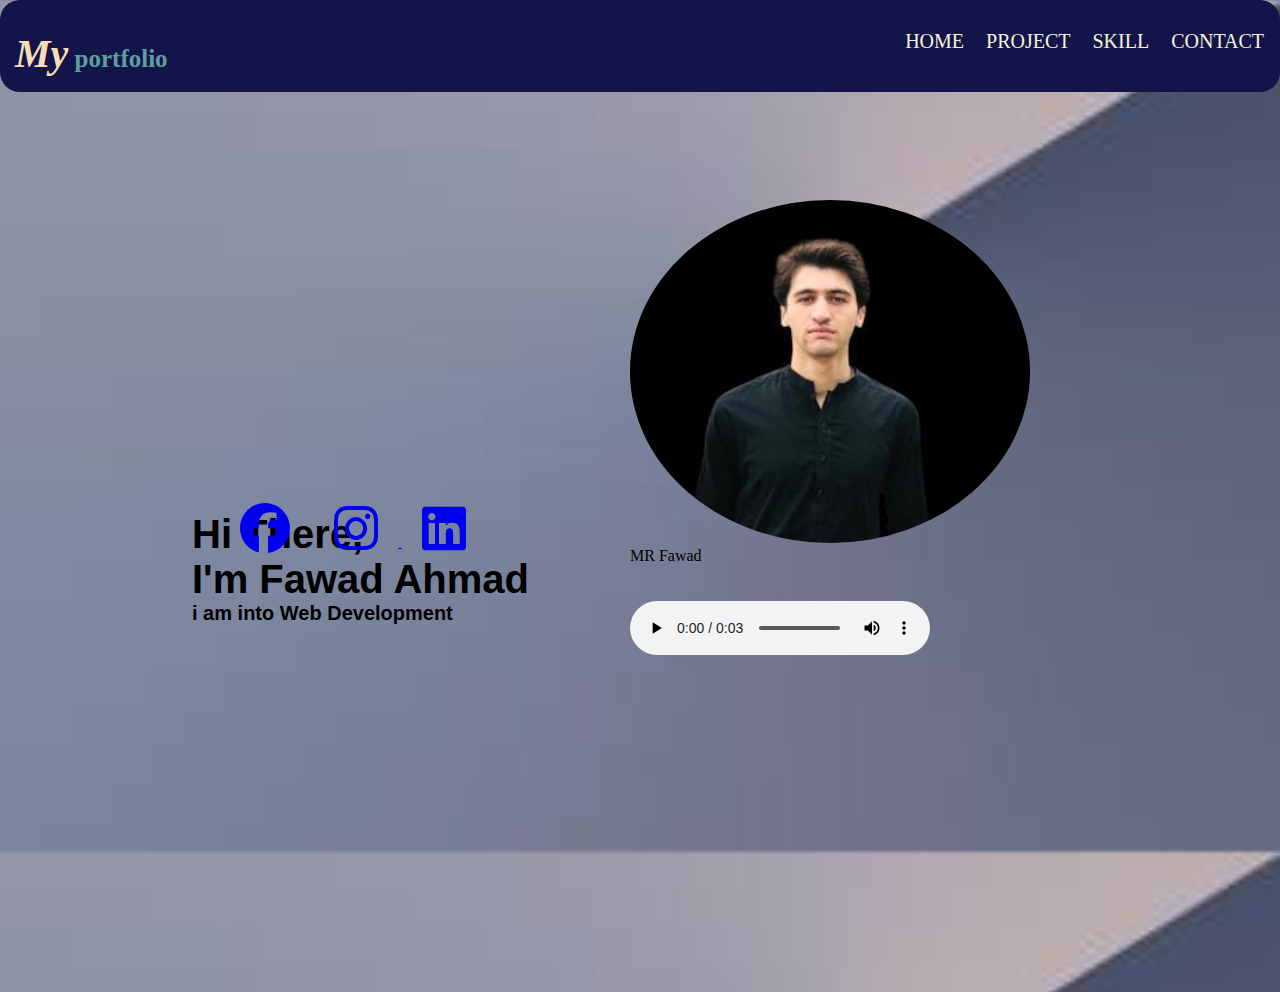
<file: index.html>
<!DOCTYPE html>
<html lang="en">

<head>
    <meta charset="UTF-8">
    <meta name="viewport" content="width=device-width, initial-scale=1.0">
    <title>portfolio Website</title>
    <link rel="stylesheet" href="st.css">
    <!-- from font-awesome for icon -->
    <link rel="stylesheet" href="https://cdnjs.cloudflare.com/ajax/libs/font-awesome/6.5.1/css/all.min.css"> 
    <link rel="shortcut icon" type="image/x-icon" href="/favicon.ico.png">
</head>

<body>
    <header>
        <nav class="nbar">
            <ul>
              <span>  <li id="one"><span id="two">My</span> portfolio</li></span>
                <li><a href="./contact.html">Contact</a></li>
                <li><a href="./skill.html">Skill</a></li>
                <li><a href="./project.html">Project</a></li>
                <li><a href="./home.html">Home</a></li>

            </ul>
        </nav>
    </header>

    <div class="me">
        <h1>Hi There,<br>I'm Fawad Ahmad </h1>
        <p>i am into Web Development</p>
    </div>

    <div class="image">
       <figure>
         <img src="./WhatsApp Image 2024-02-12 at 13.21.16_0822aeb3.jpg" alt="My Pic" width="400px" title="Fawad">
         <figcaption>
            MR Fawad
         </figcaption><br><br>
         <audio  controls  preload="auto">
            <source src="./Audio/Ai.voice.wav" />
        </audio>
         </figure>
    </div>
    <div class="favcon">
        <a href="https://www.facebook.com/profile.php?id=100081025474953&mibextid=2JQ9oc" target="_blank">
         <i class="fa-brands fa-facebook"></i></a>

         <a href="https://www.instagram.com/" target="_blank">
            <i class="fa-brands fa-instagram"></i> </a>

            <a href="https://www.linkedin.com/in/fawad-ahmad-86aa312b1?utm_source=share&utm_campaign=share_via&utm_content=profile&utm_medium=android_app" target="_blank">
                <i class="fa-brands fa-linkedin"></i></a>
    </div>
</body>

</html>
</file>
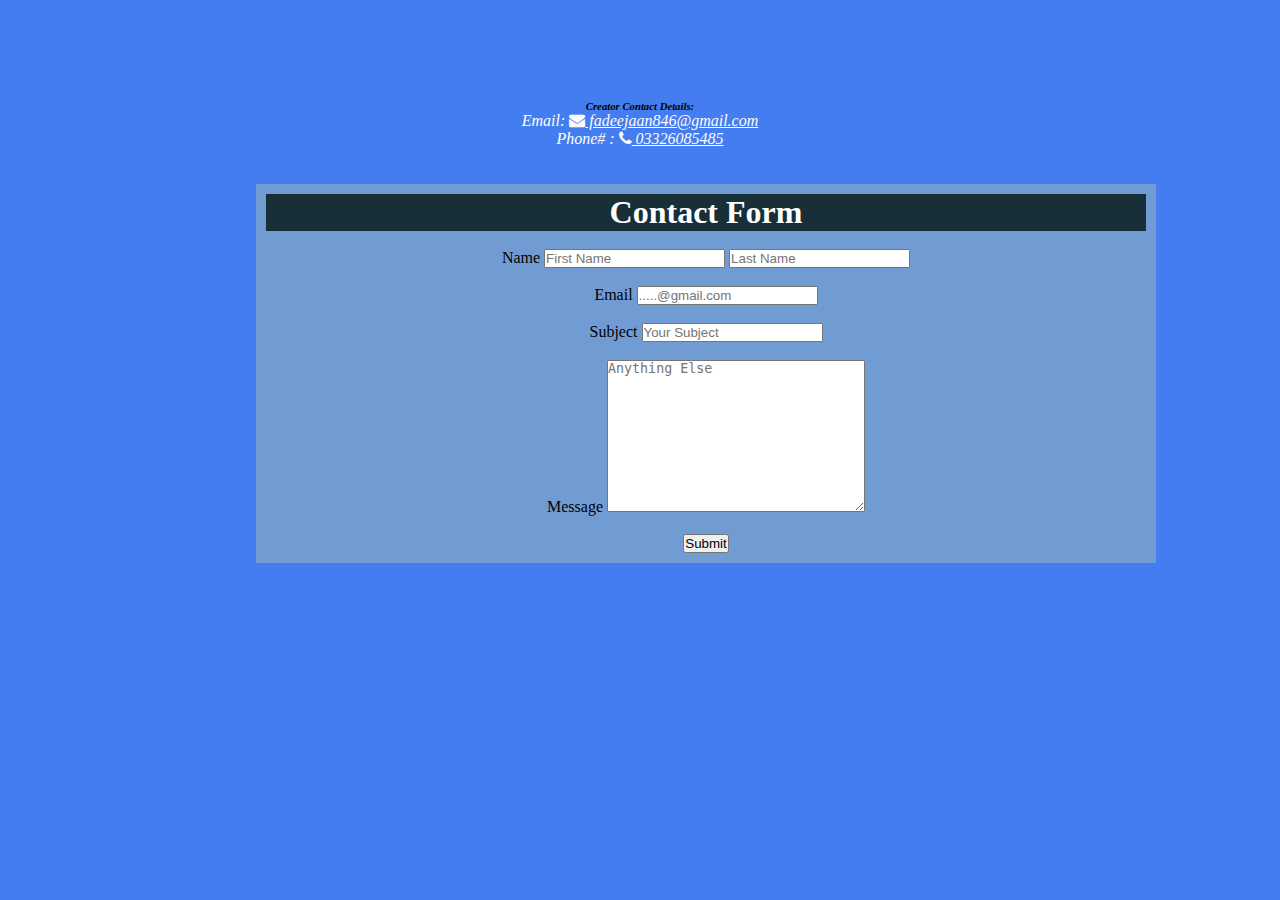
<file: contact.html>
<!DOCTYPE html>
<html lang="en">
<head>
    <meta charset="UTF-8">
    <meta name="viewport" content="width=device-width, initial-scale=1.0">
    <title>Contact</title>
    <link rel="stylesheet" href="https://cdnjs.cloudflare.com/ajax/libs/font-awesome/4.7.0/css/font-awesome.min.css">
    <style>
      p{
        color: white;
      }
      a{
        color:snow;
      }
      * {
          padding: 0;
          margin: 0;
          box-sizing: border-box;
      }

      form {
          padding: 10px;
          max-width: 900px;
          margin-left: 20%;
          background-color: #719CD3;
      }

      body {
          background-color: rgb(68, 125, 240);
          text-align: center;
          margin-top: 100px;
      }

      #top {
          font-family: Poppins;
          font-weight: 400;
          font-style: normal;
          font-size: 18px;
      }

      h1 {
          background-color: rgb(24, 47, 56);
          color: white;
      }
  </style>
  </head>
<body>
      <address>
        <h6><b>Creator Contact Details:</b></h6>
       <p> Email: 
        <a href="mailto:fadeejaan846"><i class="fa fa-envelope"></i> fadeejaan846@gmail.com </a></p>
       <p>Phone# :
       <a href="tel:03326085485"><i class="fa fa-phone"></i> 03326085485</a></p>
      </address>
 <br><br>

      
    <form>
      <h1 class="top">Contact Form</h1> <br>
      <label for="name">Name</label>
      <input type="text" name="name" placeholder="First Name">
      <input type="text" name="name" placeholder="Last Name"> <br><br>

      <label for="email">Email</label>
      <input type="email" name="email" required placeholder=".....@gmail.com"> <br><br>

      <label for="sub1">Subject </label>
      <input type="text" name="sub1" placeholder="Your Subject"> <br><br>

      <label for="message">Message</label>
      <textarea name="message" id="message" cols="30" rows="10" placeholder="Anything Else "></textarea>

  
 <br><br>
      <button type="submit" class="regbtn">Submit</button>
  </form>
</body>
</html>
</file>
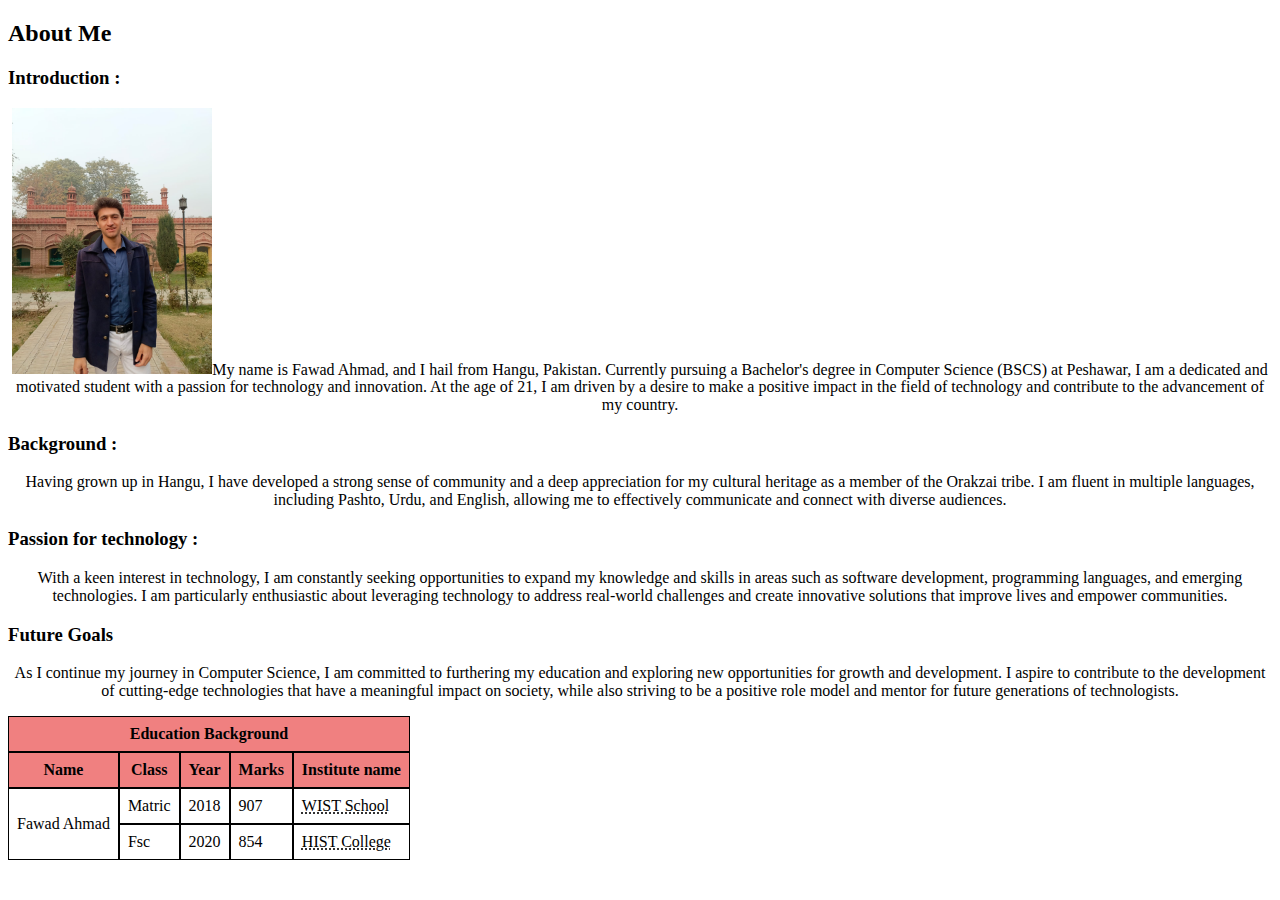
<file: home.html>
<!DOCTYPE html>
<html lang="en">
<head>
    <meta charset="UTF-8">
    <meta name="viewport" content="width=device-width, initial-scale=1.0">
    <title>Home</title>
    <style>
        th{
            background-color: lightcoral;
        }
        p{
            text-align: center;
        }
        .table,th,td{
            border: 1px solid black;
            border-collapse: collapse;
        }
    </style>
</head>
<body>
   <div class="aboutme"> 
     <h2>About Me</h2>
     <h3>Introduction :</h3>
     <p><img src="./fa3.jpg" alt="My pic" title="Mr.Fawad" width="200">My name is Fawad Ahmad, and I hail from Hangu, Pakistan. Currently pursuing a Bachelor's degree in Computer Science (BSCS) at Peshawar, I am a dedicated and motivated student with a passion for technology and innovation. At the age of 21, I am driven by a desire to make a positive impact in the field of technology and contribute to the advancement of my country.
     </p>
      
     <h3>Background :</h3>
     <p>Having grown up in Hangu, I have developed a strong sense of community and a deep appreciation for my cultural heritage as a member of the Orakzai tribe. I am fluent in multiple languages, including Pashto, Urdu, and English, allowing me to effectively communicate and connect with diverse audiences.</p>
   
     <h3>Passion for technology :</h3>
     <p>With a keen interest in technology, I am constantly seeking opportunities to expand my knowledge and skills in areas such as software development, programming languages, and emerging technologies. I am particularly enthusiastic about leveraging technology to address real-world challenges and create innovative solutions that improve lives and empower communities.</p>
     
     <h3>Future Goals</h3>
     <p>As I continue my journey in Computer Science, I am committed to furthering my education and exploring new opportunities for growth and development. I aspire to contribute to the development of cutting-edge technologies that have a meaningful impact on society, while also striving to be a positive role model and mentor for future generations of technologists.</p>
    </div>
    <table cellpadding="8" cellspacing="0">
        <tr>
            <th  colspan="5">Education Background</th>
        </tr>
        <tr>
            <th>Name</th>
            <th>Class</th>
            <th>Year</th>
            <th>Marks</th>
            <th>Institute name</th>
        </tr>
        <tr>
            <td rowspan="2">Fawad Ahmad</td>
            <td>Matric</td>
            <td>2018</td>
            <td>907</td>
            <td><abbr title="Wisdom Institute Science and technology">WIST School</abbr></td>
        </tr>
        <tr>
            <td>Fsc</td>
            <td>2020</td>
            <td>854</td>
            <td><abbr title="Hangu Institute Science and technology">HIST College</abbr></td>
        </tr>

    </table>
</body>
</html>
</file>
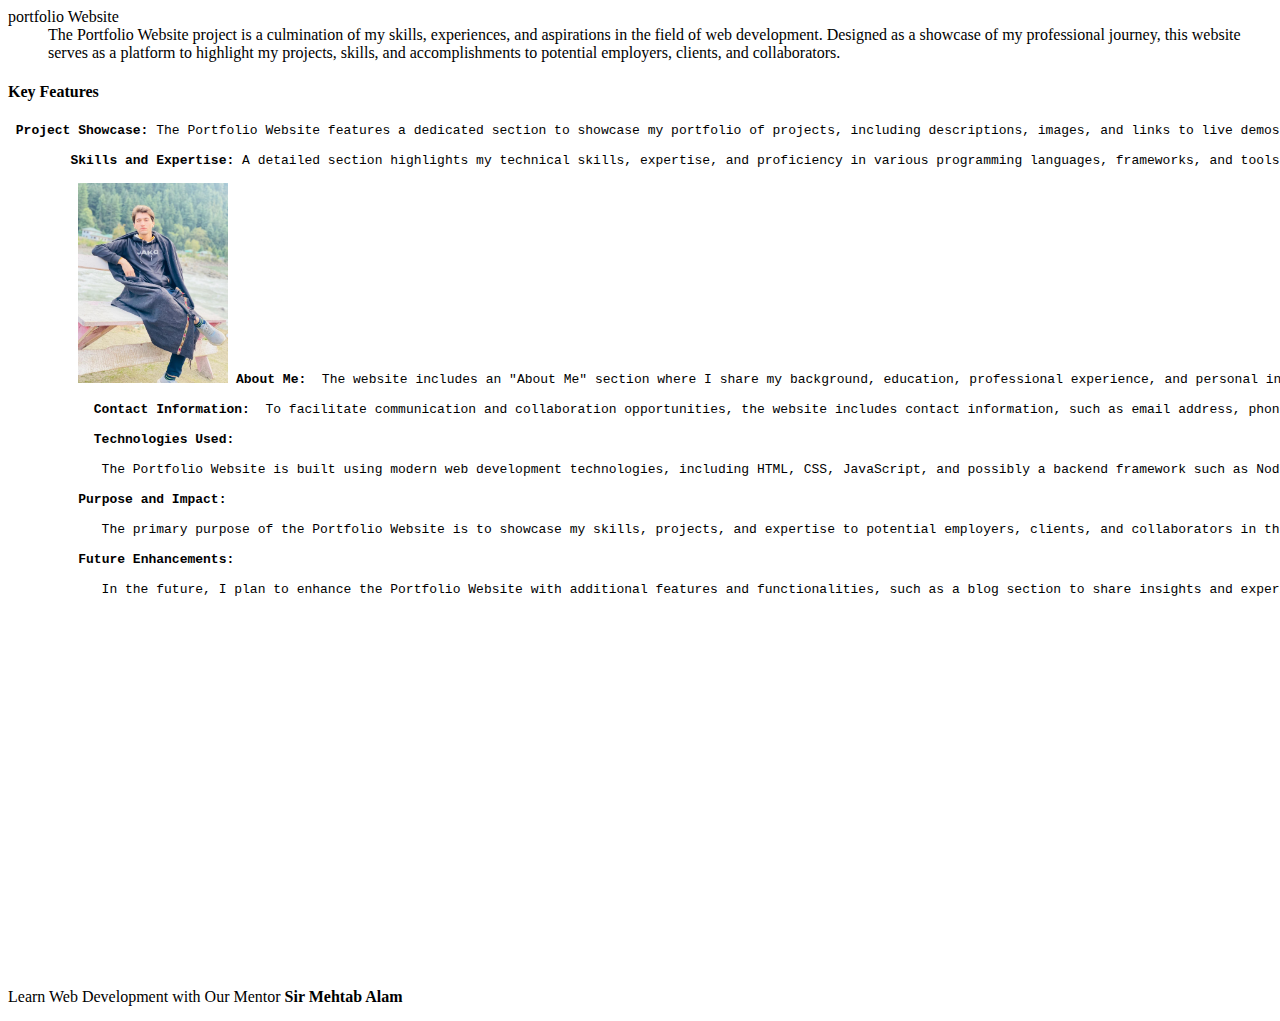
<file: project.html>
<!DOCTYPE html>
<html lang="en">

<head>
    <meta charset="UTF-8">
    <meta name="viewport" content="width=device-width, initial-scale=1.0">
    <title>Project</title>
</head>

<body>
    <div class="portf">
        <dt>portfolio Website</dt>
        <dd>The Portfolio Website project is a culmination of my skills, experiences, and aspirations in the field of
            web development. Designed as a showcase of my professional journey, this website serves as a platform to
            highlight my projects, skills, and accomplishments to potential employers, clients, and collaborators.</dd>
        <h4>Key Features </h4>
        <pre><p><strong> Project Showcase:</strong> The Portfolio Website features a dedicated section to showcase my portfolio of projects, including descriptions, images, and links to live demos or code repositories. This allows visitors to gain insights into the range and quality of my work.

       <strong> Skills and Expertise:</strong> A detailed section highlights my technical skills, expertise, and proficiency in various programming languages, frameworks, and tools. This provides a comprehensive overview of my capabilities and areas of expertise.
            
       <strong>  <img src="./fa4.jpg" alt="MY Pic" width="150" > About Me: </strong> The website includes an "About Me" section where I share my background, education, professional experience, and personal interests. This allows visitors to get to know me on a personal level and understand my motivations and aspirations.
            
       <strong>    Contact Information: </strong> To facilitate communication and collaboration opportunities, the website includes contact information, such as email address, phone number, and links to professional social media profiles. This makes it easy for visitors to reach out to me for inquiries or collaborations.
            
       <strong>    Technologies Used:</strong>
            
            The Portfolio Website is built using modern web development technologies, including HTML, CSS, JavaScript, and possibly a backend framework such as Node.js or PHP for dynamic functionality. Responsive design techniques ensure that the website is accessible and visually appealing across various devices and screen sizes.
            
        <strong> Purpose and Impact: </strong>
            
            The primary purpose of the Portfolio Website is to showcase my skills, projects, and expertise to potential employers, clients, and collaborators in the field of web development. By creating a professional and visually appealing online presence, I aim to attract opportunities for employment, freelance projects, networking, and collaboration in the industry.
            
        <strong> Future Enhancements: </strong>
            
            In the future, I plan to enhance the Portfolio Website with additional features and functionalities, such as a blog section to share insights and experiences, an interactive timeline showcasing my professional journey, and integration with third-party platforms for enhanced portfolio visibility.</p>
        </pre>
    </div>


    <iframe width="560" height="315" src="https://www.youtube.com/embed/C4d5LNt3LRE?si=t1KnsiO5wdWtbku6"
        title="YouTube video player" frameborder="0" allow="accelerometer; 
        autoplay; 
        controls;
        clipboard-write; 
        encrypted-media;
         gyroscope;
          picture-in-picture; 
          web-share" referrerpolicy="strict-origin-when-cross-origin" allowfullscreen>
        </iframe>
        <p>Learn Web Development with Our Mentor <strong>Sir Mehtab Alam</strong> </p>
</body>

</html>
</file>
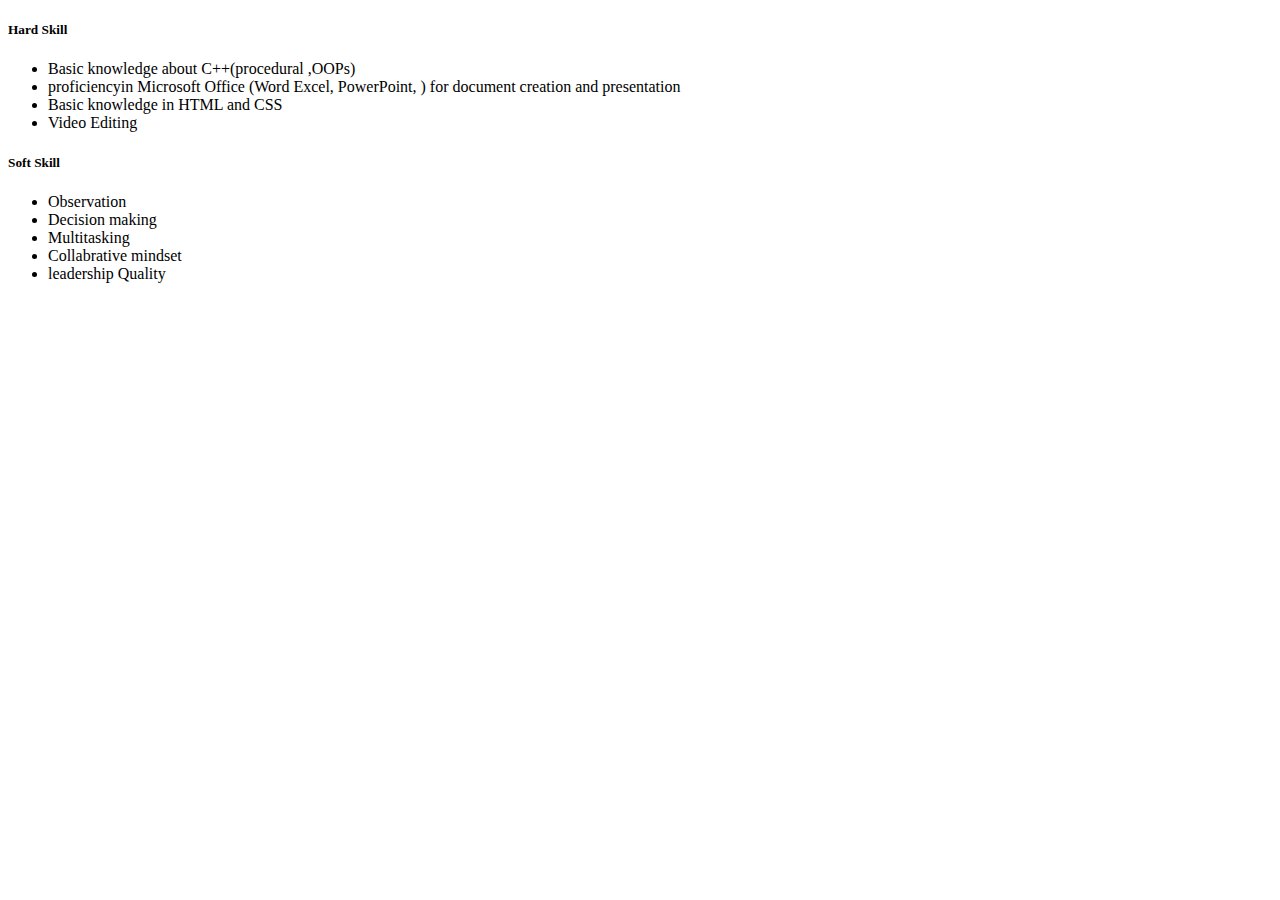
<file: skill.html>
<!DOCTYPE html>
<html lang="en">
<head>
    <meta charset="UTF-8">
    <meta name="viewport" content="width=device-width, initial-scale=1.0">
    <title>Skill</title>
</head>
<body>
   <div class="skill">
    <h5>Hard Skill</h5>
   <ul>
    <li>Basic knowledge about C++(procedural ,OOPs) </li>
    <li>proficiencyin Microsoft Office (Word Excel, PowerPoint, ) for document creation and presentation</li>
     <li>Basic knowledge in HTML and CSS</li>
     <li>Video Editing</li>
</ul>
  <h5>Soft Skill</h5>
  <ul>
    <li>Observation</li>
    <li>Decision making</li>
    <li>Multitasking</li>
    <li>Collabrative mindset</li>
    <li>leadership Quality</li>
  </ul>
</div>
</body>
</html>
</file>
<file: st.css>
* {
    margin: 0%;
    padding: 0%;
}

#one{
    float: left;
    font-weight: bolder;
    font-size: 25px;
    color: cadetblue;
}
#two{
    color: wheat;
    font-style: oblique;
    font-size: 40px;
}
.nbar {
    background-color: rgb(19, 20, 73);
    border-radius: 20px;
    padding: 5px;

}

.nbar li {
    float: right;
    list-style: none;
    margin: 25px 10px 10px 10px;
    color: rgb(0, 0, 0);
    border-radius: 4px;
    
    
}

.nbar ul {
    overflow: auto;
}

.nbar li a {
    padding: 1px 1px;
    
    text-decoration: none;
    color: beige;
    text-transform: uppercase;
    font-size: 20px;

}

.nbar li a:hover {
    background-color: rgb(146, 228, 53);
    transition: 1s;
    margin: 10px;
    border-radius: 30px;
}      

img:hover{
    transform: scale(1.1);
    transition-duration: 1s;
    
}

.me {
    position: absolute;
    top: 60%;
    left: 15%;   /* Set the left position to 30% */
    transform: translateY(-25%);
    text-align: left;
    /* Align text to the left within the div */
     font-weight: bold;
     font-size: 20px;
     font-family: 'Franklin Gothic Medium', 'Arial Narrow', Arial, sans-serif;
}
body{
    background-image: url(/images.jpeg);
    background-size: 100%;

}

.image{
    position: absolute;
    top: 200px;
    right: 250px;
    bottom: 180px;
   
}
img{
    border-radius: 50%;
    border-color: bisque;
    background: none;
}

.favcon{
    height: 100vh;
    position: absolute;
    line-height: 900px;
    left: 220px;
}
a i {
   font-size: 50px;
   padding: 5px;
   border-radius: 50px;
   margin: 15px;
   box-shadow: 40px rgb(163, 114, 40);
}
.favcon i:hover{
   background-color: rgb(135, 199, 194);
   border-radius: 20px;
    transition: 1s;
    margin: 5px;
    
}
</file>
